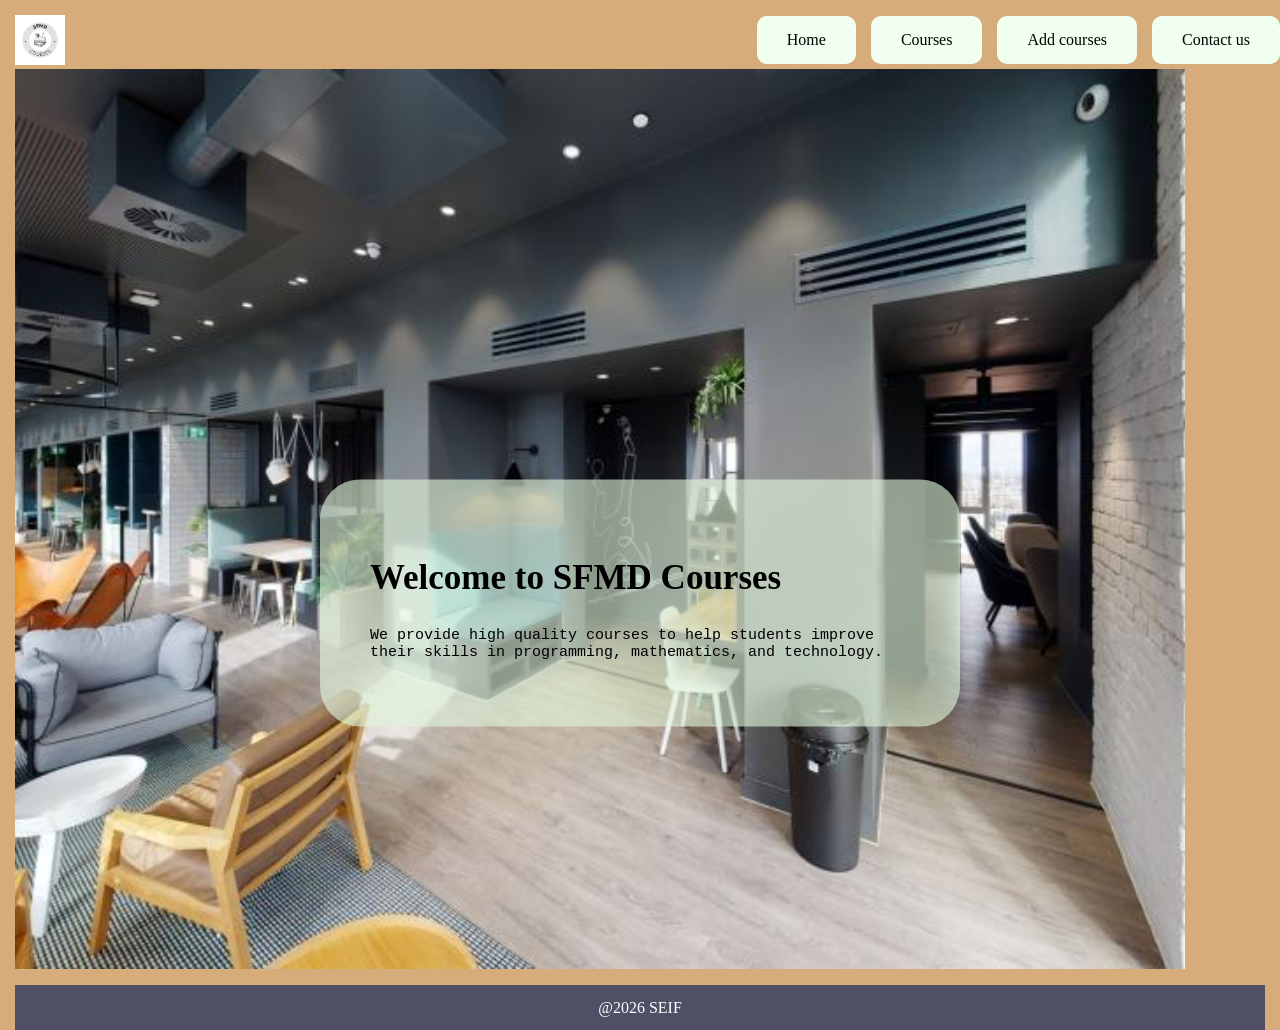
<file: index.html>
<!DOCTYPE html>
<html lang="en">
<head>
    <meta charset="UTF-8">
    <meta name="viewport" content="width=device-width, initial-scale=1.0">
    <title>SFMD</title>
    <link rel="stylesheet" href="it.css">
</head>
<body>
    <!--Start Home-->
    <div class="container">
    <header class="header">
        <div class="logo">
            <img src="logo.png" alt="">
        </div>
        <nav class="links">
           <ul>
            <li><a href="index.html">Home</a></li>
            <li><a href="courses.html">Courses</a></li>
            <li><a href="add.html">Add courses</a></li>
            <li><a href="contact.html">Contact us</a></li>
           </ul>
        </nav>
    </header>
    <div class="home">
    <main class="text">
        <section>
            <h1>Welcome to SFMD Courses</h1>
            <p>
            We provide high quality courses to help students improve their skills
            in programming, mathematics, and technology.
        </p>
    </main>
    </div>
       <footer class="footer">
        <p>@2026 SEIF</p>
    </footer>
    </div>
    </div>
    <!--End Home-->
</body>
</html>
</file>
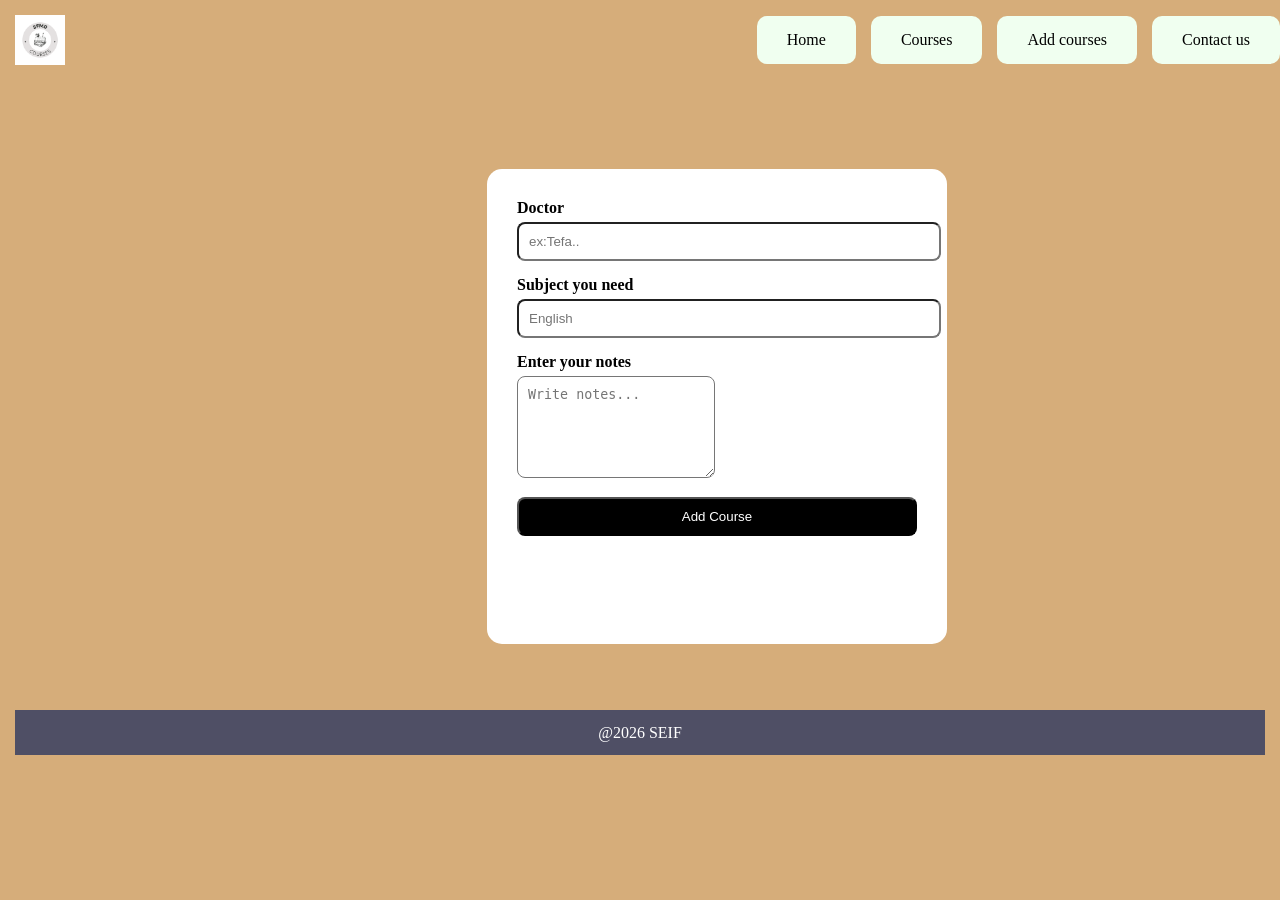
<file: add.html>
<!DOCTYPE html>
<html lang="en">
<head>
    <meta charset="UTF-8">
    <meta name="viewport" content="width=device-width, initial-scale=1.0">
    <title>SFMD</title>
    <link rel="stylesheet" href="it.css">
</head>
<body>
    <!--Start Add-->
    <div class="container">
    <header class="header">
        <div class="logo">
            <img src="logo.png" alt="">
        </div>
        <nav class="links">
           <ul>
            <li><a href="index.html">Home</a></li>
            <li><a href="courses.html">Courses</a></li>
            <li><a href="add.html">Add courses</a></li>
            <li><a href="contact.html">Contact us</a></li>
           </ul>
        </nav>
    </header>
<main class="add">
    <section class="p3">
        <form>
            <div class="field">
                <label>Doctor</label>
                <input type="text" placeholder="ex:Tefa..">
            </div>
            <div class="field">
                <label>Subject you need</label>
                <input type="text" placeholder="English" required>
            </div>
            <div class="field">
                <label>Enter your notes</label>
                <textarea placeholder="Write notes..."></textarea>
            </div>
            <button type="submit">Add Course</button>
        </form>
    </section>
</main>
       <footer class="footer">
        <p>@2026 SEIF</p>
    </footer>
    </div>
    <!--End Add-->
    
</body>
</html>
</file>
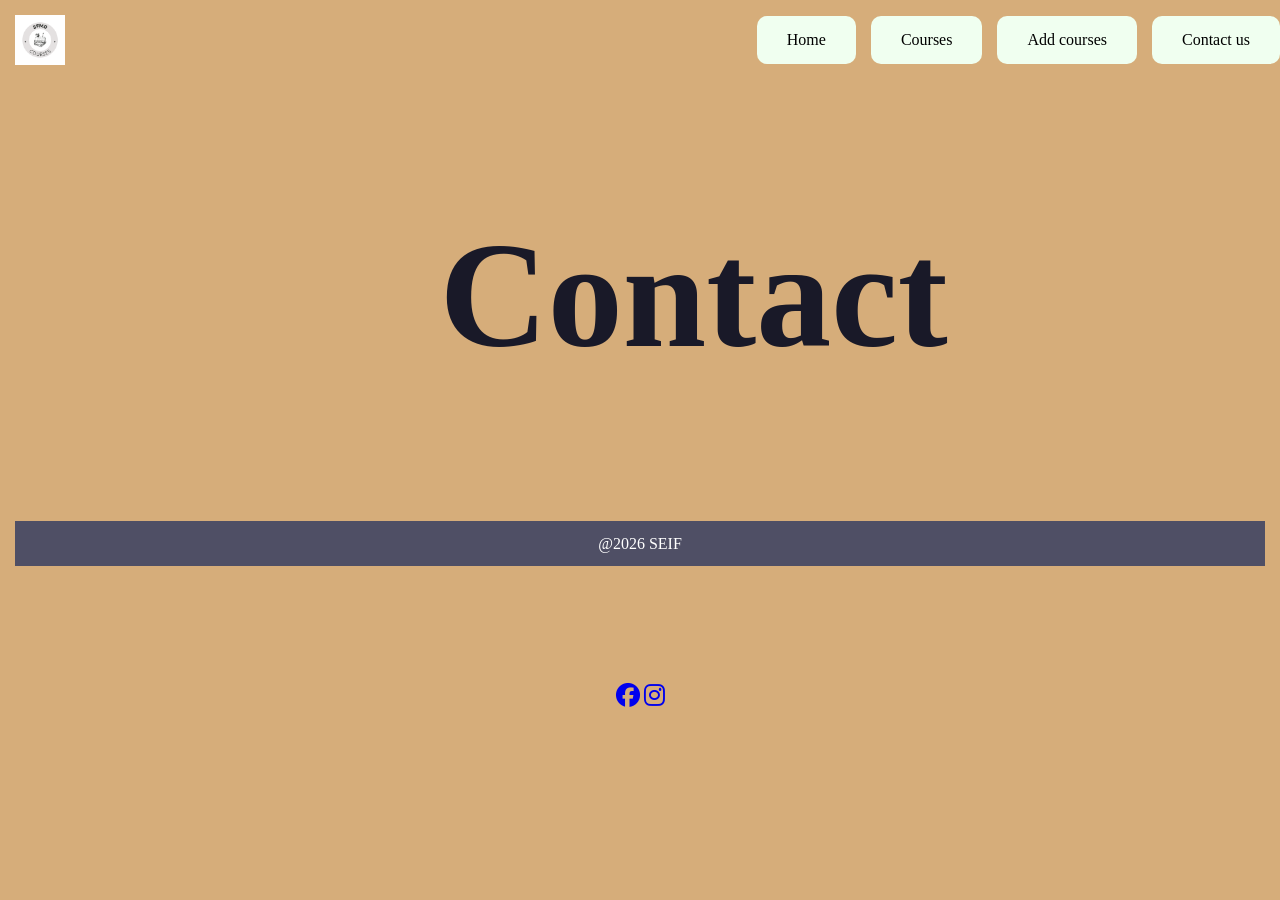
<file: contact.html>
<!DOCTYPE html>
<html lang="en">
<head>
    <meta charset="UTF-8">
    <meta name="viewport" content="width=device-width, initial-scale=1.0">
    <title>SFMD</title>
    <link rel="stylesheet" href="it.css">
<link rel="stylesheet" href="https://cdnjs.cloudflare.com/ajax/libs/font-awesome/6.5.0/css/all.min.css">
</head>
<body>
    <!--Start Contact-->
    <div class="container">
    <header class="header">
        <div class="logo">
            <img src="logo.png" alt="">
        </div>
        <nav class="links">
           <ul>
            <li><a href="index.html">Home</a></li>
            <li><a href="courses.html">Courses</a></li>
            <li><a href="add.html">Add courses</a></li>
            <li><a href="contact.html">Contact us</a></li>
           </ul>
        </nav>
    </header>
    <main class="contact">
        <section>
             <div class="contact">
  <div class="container">

    <h2 class="special-heading">Contact</h2>
    

  </div>
</div>
    <div class="logos">
        <a href="https://www.facebook.com/photo/?fbid=4192692357610016&set=pcb.4192692420943343&__cft__[0]=AZYPm8zT0Dva_zOzGv9CUb-Gp-Df9OT05ncHbITexLFTvnT8pqIRTnYoII76Ie0930mZbMg-UGvXsIzWCN7JVH_ARigQV2XgexepzNILJYNYJUcJRKqj_hH9TEcJwm07EEPZlRa2hI8Sfoiru5ekdMTsu5mxV9E_OVHrDYW0x8LSysIWTfY1t5hq-BKDJ86Wlxs&__tn__=*b0H-R" target="_blank"><i class="fa-brands fa-facebook"></i></a>

    <a href="https://www.instagram.com/seifabdelhamied?igsh=eThwMTBiNnUwaTc2&utm_source=qr" target="_blank"><i class="fa-brands fa-instagram"></i></a>
    </div>
        </section>
    </main>
  
       <footer class="footer">
        <p>@2026 SEIF</p>
    </footer>
    </div>
    <!--End Contact-->
    
</body>
</html>
</file>
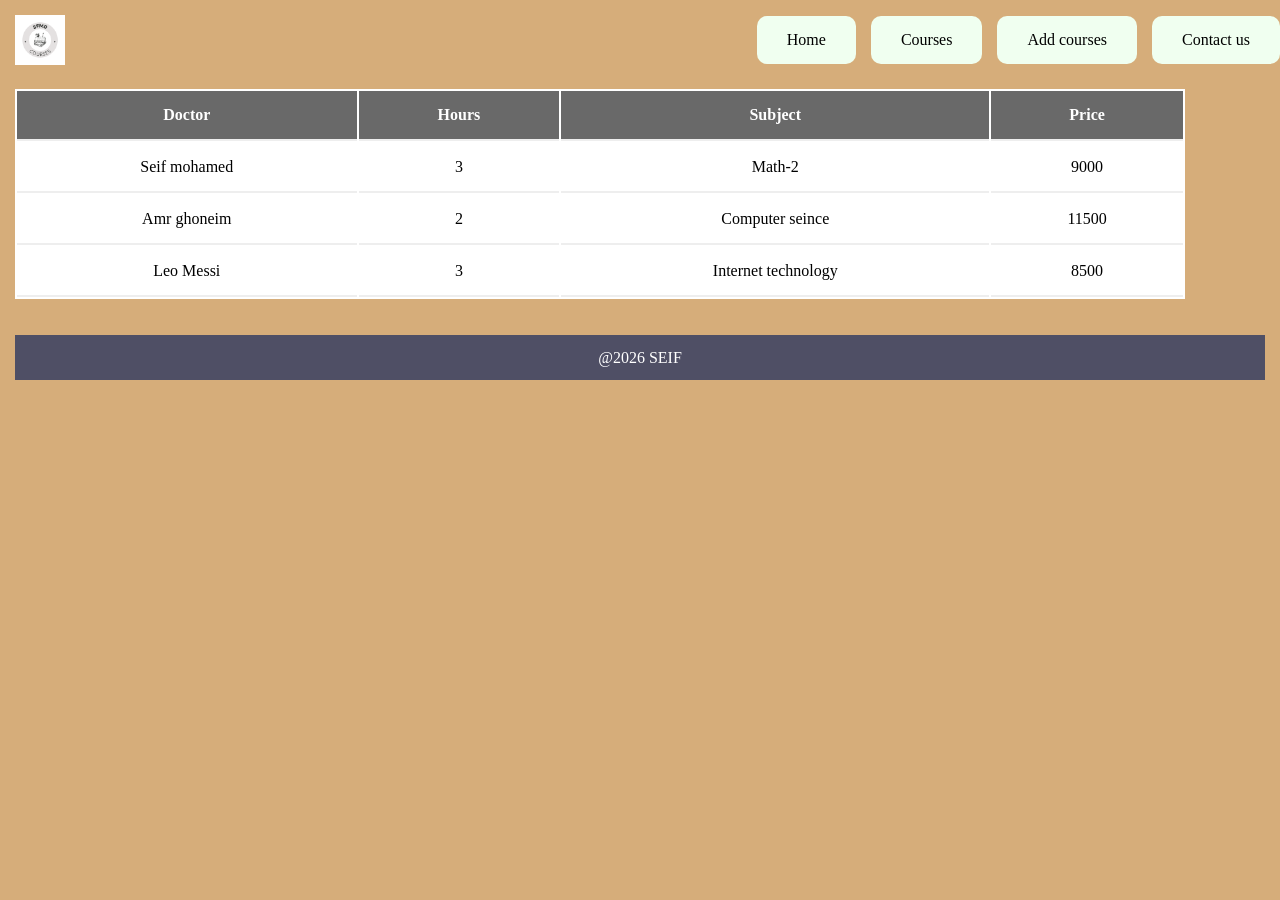
<file: courses.html>
<!DOCTYPE html>
<html lang="en">
<head>
    <meta charset="UTF-8">
    <meta name="viewport" content="width=device-width, initial-scale=1.0">
    <title>SFMD</title>
    <link rel="stylesheet" href="it.css">
</head>
<body>
    <!--Start Courses-->
    <div class="container">
    <header class="header">
        <div class="logo">
            <img src="logo.png" alt="">
        </div>
        <nav class="links">
           <ul>
            <li><a href="index.html">Home</a></li>
            <li><a href="courses.html">Courses</a></li>
            <li><a href="add.html">Add courses</a></li>
            <li><a href="contact.html">Contact us</a></li>
           </ul>
        </nav>
    </header>
    <section>
            <main class="main">
                <table class="table">
    <thead>
        <tr>
            <th>Doctor</th>
            <th>Hours</th>
            <th>Subject</th>
            <th>Price</th>
        </tr>
    </thead>
    <tbody>
        <tr>
            <td>Seif mohamed</td>
            <td>3</td>
            <td>Math-2</td>
            <td>9000</td>
            
        </tr>
        <tr>
            <td>Amr ghoneim</td>
            <td>2</td>
            <td> Computer seince</td>
            <td>11500</td>
        </tr>
        <tr>
            <td>Leo Messi</td>
            <td>3</td>
            <td>Internet technology</td>
            <td>8500</td>
        </tr>
    </tbody>
  </table>
        </section>
    </main>
    <footer class="footer">
        <p>@2026 SEIF</p>
    </footer>
    </div>
    <!--End Courses-->
    
</body>
</html>
</file>
<file: it.css>
body{
    background-color: rgba(188, 119, 34, 0.6);
    margin: 0;
    box-sizing: border-box;
}
:root {
  --main-color: #10cab7;
  --secondary-color: #2c4755;
  --section-padding: 60px;
  --section-background: #f6f6f6;
  --main-duration: 0.5s;
}
.container{
    margin-top: auto;
    padding-left: 15px;
    padding-top: 15px;
}
@media (min-width:768px){
.container{
    width: 740px;
}
}
@media (min-width:992px){
.container{
    width: 760px;
}
}
@media (min-width:1200px){
.container{
    width: 1170px;
}}
.logo img{
    width: 50px;
}
ul{
    position: absolute;
    top: 0;
    right: 0px;
    list-style: none;
    display: flex;
    justify-content: space-between;
}
header li{
    padding-left: 15px;
}
.text{
    padding: 50px;
    background-color: #e0f5dc9e;
    position: absolute;
    transition: .3s;
    transform: translate(-50%, -50%);
    left: 50%;
    bottom: 50px;
    border-radius: 40px;
}
 .text h1{
    font-family: cursive;
    font-weight: 800;
    font-size: 35px;
}
.text p{
    font-family: monospace;
    font-size: 15px;
}
.footer p{
    display: flex;
    background-color: #4f4f65;
    color: white;
    height: 45px;
    justify-content: center;
    position: absolute;
    align-items: center;
    width: calc(100% - 30px);
}
.links a{
    text-decoration: none;
    color: currentcolor;
    background-color: honeydew;
    transition: 0.2s;
    border-radius: 10px;
    display: block;
    padding: 15px 30px;
}
.home {
    background-image: url(pht.jpg);
    background-size: cover;
    background-position: center;
    min-height: 100vh;
    width: 100%;
}
.table {
    width: 100%;
    margin: 20px auto;
   background-color: white;
}
.table thead {
    background-color: dimgray;
    color: white;
}
.table th,
.table td {
    padding:15px;
    text-align: center;
    border-bottom: 2px solid #eee;
}
input{
    width: 100%;
    position: relative;
}
.p3{
    margin: 50px;
    background-color: #eee;
    width: 500px;
    position: relative;
    left: 10%;
    height: 415px;
}
.add {
    display: flex;
    justify-content: center;
    margin-top: 50px;
}

section.p3 {
    background: white;
    padding: 30px;
    border-radius: 15px;
    width: 400px
}

.field {
    margin-bottom: 15px;
}
.field label {
    display: block;
    margin-bottom: 5px;
    font-weight: bold;
}

.field input,
.field textarea {
    padding: 10px;
    border-radius: 8px;
}

.field textarea {
    height: 80px;
}

button {
    width: 100%;
    padding: 10px;
    background: black;
    color: white;
    border-radius: 8px;
}
.contact h1{
    color: blue;
    font-size: 40px;
    bottom: 70%;
    position: absolute;
    left: 10%;
}
.logos{
    position: absolute;
    bottom: 180px;
    left: 50%;
    transform: translate(-50%, -50%);
}
.logos i{
    font-size: x-large;
    margin: 0px;
}
.special-heading {
    color: #191928;
    font-size: 150px;
    position: relative;
    left: 35%;
    font-family: math;
}

.contact p {
  text-align: center;
  color: #151010;

}
.contact .link {
  display: block;
  font-size: 25px;
  color: #2c3e50;
  margin: 15px 0;
  text-decoration: none;
  font-weight: bold;
}
.social {
  margin-top: 20px;
  font-size: 18px;
}
.social i {
  margin: 10px;
  font-size: 22px;
  color: #2c3e50;
}
@media (max-width: 767px) {
    ul{
        flex-direction: column;
        padding:10px 0 ;
        width: 100%;
        position: relative;
        align-items: center;
    }
    header li {
        padding: 10px 0;
        width: 100%;
        text-align: center;
    }

    .links a {
        padding: 10px 20px;
        font-size: 14px;
    }
    .text {
        width: 90%;
        left: 5%; 
        transform: translate(0, -50%);
        padding: 20px;
    }

    .text h1 {
        font-size: 24px;
    }

    .special-heading {
        font-size: 60px;
        left: 0;
        text-align: center;
    }
    
    .home {
        width: 100%;
    }
}
</file>
